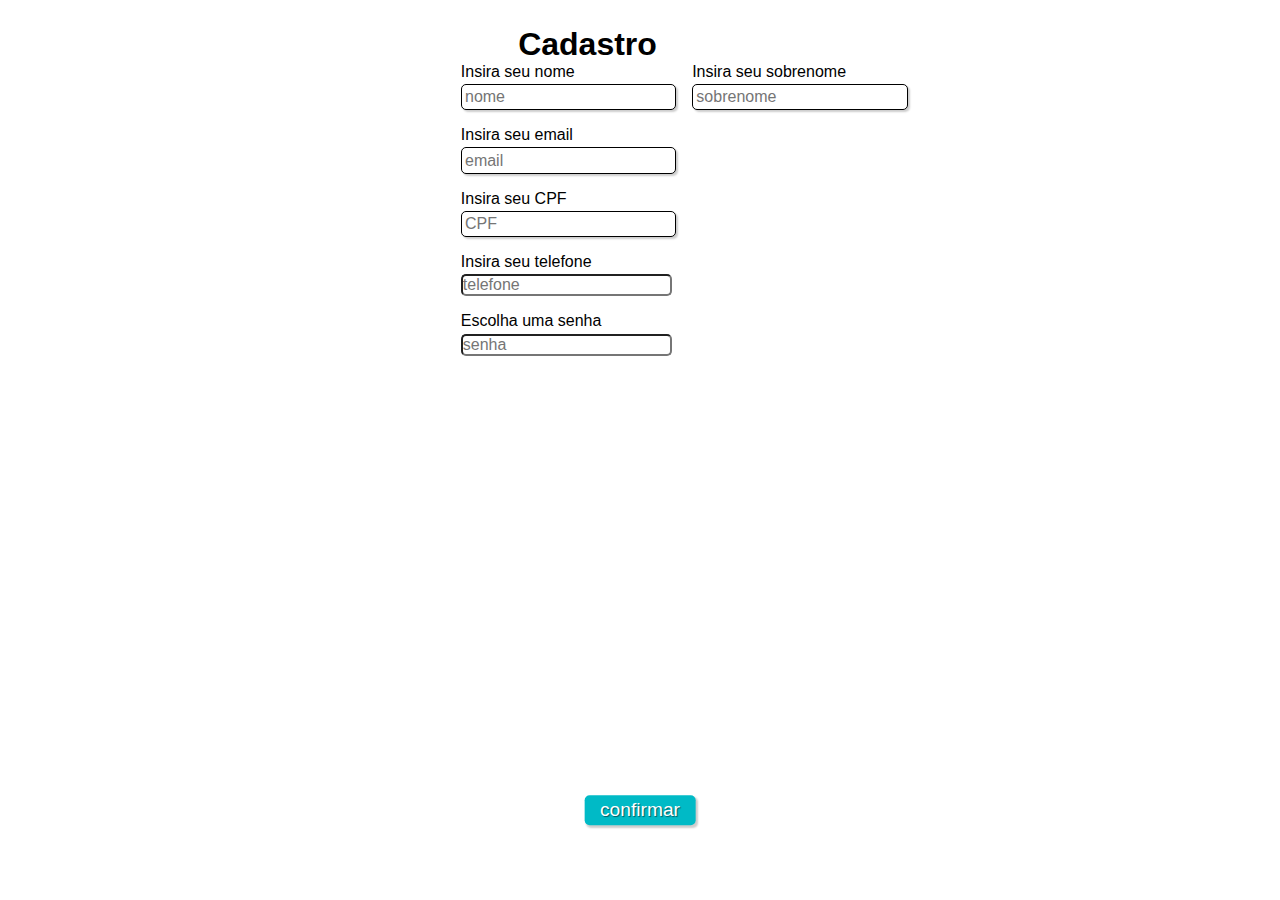
<file: voyager/html/cadastro.html>
<!DOCTYPE html>
<html lang="pt_BR">
  <head>
    <meta charset="UTF-8" />
    <meta name="viewport" content="width=device-width, initial-scale=1.0" />

    <link rel="stylesheet" href="../css/styleSub.css" />
    <script src="../js/checagemCPF.js"></script>
    <script src="../js/checarSenha.js"></script>

    <title>Cadastro</title>
  </head>

  <body>
    <div>
      <h1 id="titulo">Cadastro</h1>
    </div>

    <form method="POST" action="processa.php">
      <fieldset class="grupo">
        <div class="campo">
          <label>Insira seu nome</label>
          <input
            type="text"
            name="nome"
            id="nome"
            placeholder="nome"
            required
            maxlength="45"
          />
        </div>

        <div class="campo">
          <label>Insira seu sobrenome</label>
          <input
            type="text"
            name="sobrenome"
            id="sobrenome"
            placeholder="sobrenome"
            required
            maxlength="45"
          />
        </div>
      </fieldset>

      <div class="campo">
        <label>Insira seu email</label>
        <input
          type="email"
          name="email"
          id="email"
          placeholder="email"
          required
        />
      </div>

      <div class="campo">
        <label>Insira seu CPF</label>
        <input
          type="text"
          name="cpf"
          id="cpf"
          placeholder="CPF"
          maxlength="11"
          onblur="verificarCPF(this.value)"
          required
        />
      </div>

      <div class="campo">
        <label>Insira seu telefone</label>
        <input
          type="tel"
          name="telefone"
          id="telefone"
          placeholder="telefone"
          required
        />
      </div>

      <div class="campo">
        <label>Escolha uma senha</label>
        <input
          type="password"
          name="senha1"
          id="senha1"
          placeholder="senha"
          required
        />
      </div>

      <button class="confirmar" type="submit" onsubmit="">confirmar</button>
    </form>
  </body>
</html>
</file>
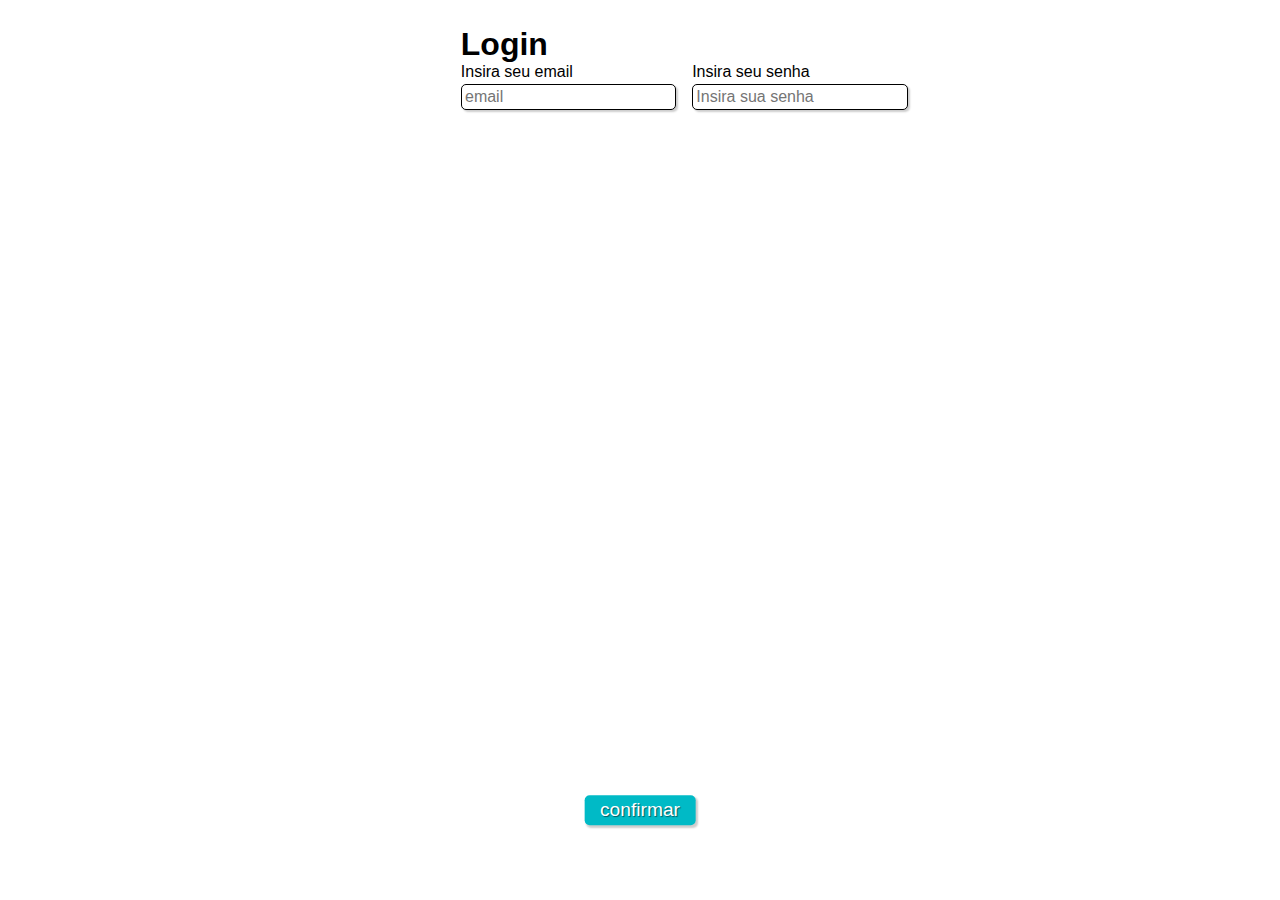
<file: voyager/html/login.html>
<!DOCTYPE html>
<html lang="en">
  <head>
    <meta charset="UTF-8" />
    <meta http-equiv="X-UA-Compatible" content="IE=edge" />
    <meta name="viewport" content="width=device-width, initial-scale=1.0" />

    <link rel="stylesheet" href="../css/styleLogin.css" />

    <title>Login</title>
  </head>
  <body>
    <div>
      <h1 id="Titulo">Login</h1>
    </div>
    <div>
      <form>
        <fieldset class="grupo">
          <div class="campo">
            <label>Insira seu email</label>
            <input type="text" name="email" id="email" placeholder="email" />
          </div>

          <div class="campo">
            <label>Insira seu senha</label>
            <input
              type="text"
              name="senha"
              id="senha"
              placeholder="Insira sua senha"
            />
          </div>
        </fieldset>
        <button class="confirmar" type="submit" onsubmit="">confirmar</button>
      </form>
    </div>
  </body>
</html>
</file>
<file: voyager/css/styleSub.css>
* {
  margin: 0%;
  padding: 0%;
}

#titulo {
  font-family: sans-serif;
  margin-left: 7%;
}

#subtitulo {
  font-family: sans-serif;
  margin-left: 10%;
}

fieldset{
  border: 0%;
}

body {
  background-color: #ffffff;
  font-family: sans-serif;
  font-size: 1em;
  color: black;
  margin-left: 36%;
  margin-top: 2%;
  justify-content: center;
}

input, textarea, button, number, tel {
  font-family: sans-serif;
  font-size: 1em;
  border-radius: 5px;
}

.campo {
  margin-bottom: 1em;
}

.campo label {
  margin-bottom: 0.2em;
  color: black;
  display: block;
}

fieldset {
  border: 0ch;
}

fieldset.grupo .campo{
  float: left;
  margin-right: 1em;
}

.campo input[type="text"], .campo input[type="email"], .campo input[type="number"], .campo[type="tel"], .campo textarea {
padding: 0.2em;
border: 1px solid black;
box-shadow: 2px 2px 2px rgba(0, 0, 0, 0.2);
display: block;
}

.campo input:focus, .campo textarea:focus {
  background:#ffffff;
}

.confirmar {
  font-size: 1.2em;
  background:#00bac6;
  border: 0em;
  margin-bottom: 1em;
  color: #ffff;
  padding: 0.2em 0.8em;
  box-shadow: 2px 2px 2px rgba(0, 0, 0, 0.2);
  text-shadow: 1px 1px 1px rgba(0, 0, 0, 0.5);
  position: absolute;
  top: 90%;
  left: 50%;
  margin-right: -50%;
  transform: translate(-50%, -50%);
}
 .confirmar:hover {
   background: #ccbbff;
   box-shadow: 2px 2px 2px rgba(0, 0, 0, 0.2);
   text-shadow: none;
   cursor: pointer;
 }
</file>
<file: voyager/css/styleLogin.css>
* {
  margin: 0%;
  padding: 0%;
}

#titulo {
  font-family: sans-serif;
  margin-left: 7%;
}

#subtitulo {
  font-family: sans-serif;
  margin-left: 10%;
}

fieldset{
  border: 0%;
}

body {
  background-color: #ffffff;
  font-family: sans-serif;
  font-size: 1em;
  color: black;
  margin-left: 36%;
  margin-top: 2%;
  justify-content: center;
}

input, textarea, button, number, tel {
  font-family: sans-serif;
  font-size: 1em;
  border-radius: 5px;
}

.campo {
  margin-bottom: 1em;
}

.campo label {
  margin-bottom: 0.2em;
  color: black;
  display: block;
}

fieldset {
  border: 0ch;
}

fieldset.grupo .campo{
  float: left;
  margin-right: 1em;
}

.campo input[type="text"], .campo textarea {
padding: 0.2em;
border: 1px solid black;
box-shadow: 2px 2px 2px rgba(0, 0, 0, 0.2);
display: block;
}

.campo input:focus, .campo textarea:focus {
  background: #ffffff;
}

.confirmar {
  font-size: 1.2em;
  background:#00bac6;
  border: 0em;
  margin-bottom: 1em;
  color: #ffff;
  padding: 0.2em 0.8em;
  box-shadow: 2px 2px 2px rgba(0, 0, 0, 0.2);
  text-shadow: 1px 1px 1px rgba(0, 0, 0, 0.5);
  position: absolute;
  top: 90%;
  left: 50%;
  margin-right: -50%;
  transform: translate(-50%, -50%);
}
 .confirmar:hover {
   background: #ccbbff;
   box-shadow: 2px 2px 2px rgba(0, 0, 0, 0.2);
   text-shadow: none;
   cursor: pointer;
 }
</file>
